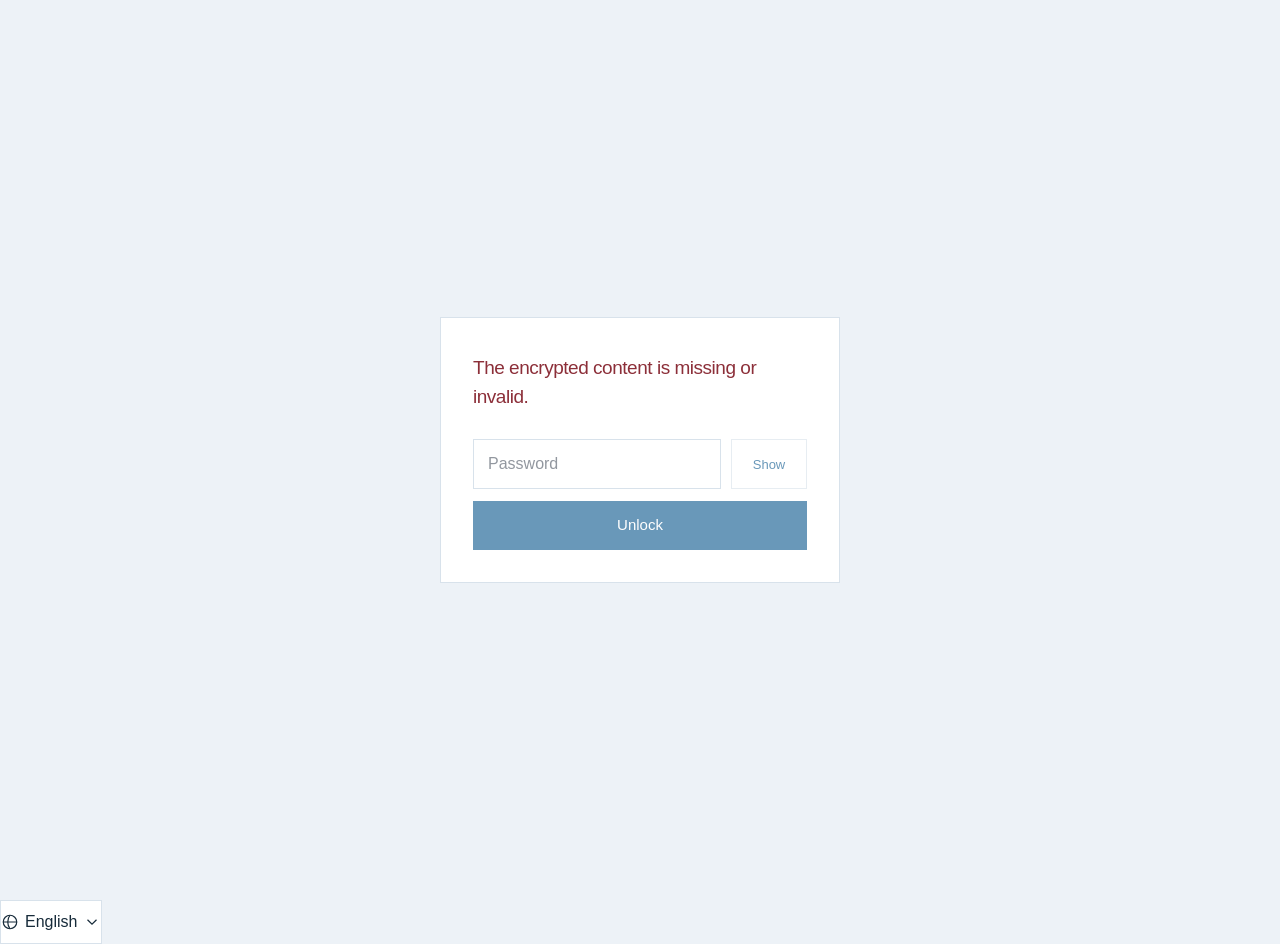
<file: src/decrypt-template.html>
<!DOCTYPE html>
<html lang="en">
<head>
    <meta charset="utf-8">
    <meta name="viewport" content="width=device-width, initial-scale=1">
    <meta name="robots" content="noindex, nofollow">
    <title>Protected Page</title>
    <script type="module">function e(e){return Uint8Array.from(atob(e),e=>e.charCodeAt(0))}var t,n;function r(e){let t=document.querySelector(e);if(t)return t;throw Error(`No element found with selector: `+e)}var i=r(`#pwd`),a=r(`#msg`),o=r(`form`),s=r(`#toggle-password`),c=r(`#unlock`),l=r(`#language`),u={en:{title:`Protected Page`,protected:`This page is password protected.`,password:`Password`,showPassword:`Show`,hidePassword:`Hide`,showPasswordLabel:`Show password`,hidePasswordLabel:`Hide password`,unlock:`Unlock`,unlocking:`Unlocking…`,wrongPassword:`Incorrect password. Try again.`,missingPayload:`The encrypted content is missing or invalid.`,missingCrypto:`This browser does not support decryption.`,language:`Language`},"zh-CN":{title:`受密码保护的页面`,protected:`此页面受密码保护。`,password:`输入密码`,showPassword:`显示`,hidePassword:`隐藏`,showPasswordLabel:`显示密码`,hidePasswordLabel:`隐藏密码`,unlock:`解锁`,unlocking:`正在解锁…`,wrongPassword:`密码不正确，请重试。`,missingPayload:`加密内容缺失或无效。`,missingCrypto:`此浏览器不支持解密。`,language:`语言`}},d=document.documentElement.lang===`zh-CN`?`zh-CN`:`en`,f=`protected`,p=!1,m=!1;function h(){let e=u[d];document.documentElement.lang=d,document.title=e.title,l.value=d,l.setAttribute(`aria-label`,e.language),a.textContent=e[f],a.classList.toggle(`error`,f!==`protected`),i.placeholder=e.password,i.setAttribute(`aria-label`,e.password),i.setAttribute(`aria-invalid`,String(f===`wrongPassword`)),i.disabled=p||!m;let t=i.type===`text`;s.textContent=t?e.hidePassword:e.showPassword,s.setAttribute(`aria-label`,t?e.hidePasswordLabel:e.showPasswordLabel),s.setAttribute(`aria-pressed`,String(t)),s.disabled=p||!m,c.value=p?e.unlocking:e.unlock,c.disabled=p||!m,o.setAttribute(`aria-busy`,String(p))}l.addEventListener(`change`,()=>{d=l.value===`zh-CN`?`zh-CN`:`en`,h()});function g(){let e=l.parentElement;if(!e||e.dataset.customPicker)return;e.dataset.customPicker=`true`;let t=document.createElement(`button`);t.type=`button`,t.className=`locale-button`,t.setAttribute(`aria-haspopup`,`listbox`),t.setAttribute(`aria-expanded`,`false`),t.innerHTML=`<svg viewBox="0 0 24 24" aria-hidden="true"><circle cx="12" cy="12" r="9"/><path d="M3 12h18M12 3c-4 5-4 13 0 18m0-18c-4 5-4 13 0 18"/></svg><span></span><svg viewBox="0 0 24 24" aria-hidden="true"><path d="m6 9 6 6 6-6"/></svg>`;let n=document.createElement(`div`);n.className=`locale-menu`,n.hidden=!0,n.setAttribute(`role`,`listbox`);let r=[...l.options];for(let e of r){let t=document.createElement(`button`);t.type=`button`,t.className=`locale-option`,t.dataset.value=e.value,t.setAttribute(`role`,`option`),t.textContent=e.textContent,t.addEventListener(`click`,()=>a(e.value)),n.append(t)}l.hidden=!0,e.append(t,n);function i(){var e;t.querySelector(`span`).textContent=((e=r.find(e=>e.value===l.value))==null?void 0:e.textContent)||``,t.setAttribute(`aria-label`,u[d].language);for(let e of n.children)e.setAttribute(`aria-selected`,String(e.dataset.value===l.value))}function a(e){l.value=e,l.dispatchEvent(new Event(`change`,{bubbles:!0})),n.hidden=!0,t.setAttribute(`aria-expanded`,`false`),t.focus(),i()}t.addEventListener(`click`,()=>{var e;n.hidden=!n.hidden,t.setAttribute(`aria-expanded`,String(!n.hidden)),n.hidden||(e=n.querySelector(`.locale-option[aria-selected="true"]`))==null||e.focus()}),document.addEventListener(`click`,r=>{e.contains(r.target)||(n.hidden=!0,t.setAttribute(`aria-expanded`,`false`))}),t.addEventListener(`keydown`,e=>{if(e.key===`Escape`)n.hidden=!0,t.setAttribute(`aria-expanded`,`false`),t.focus();else if(e.key===`ArrowDown`||e.key===`Enter`||e.key===` `){var r;e.preventDefault(),n.hidden=!1,t.setAttribute(`aria-expanded`,`true`),(r=n.querySelector(`.locale-option[aria-selected="true"]`))==null||r.focus()}});for(let[e,r]of[...n.children].entries())r.addEventListener(`keydown`,i=>{i.key===`Escape`?(i.preventDefault(),n.hidden=!0,t.setAttribute(`aria-expanded`,`false`),t.focus()):i.key===`ArrowDown`||i.key===`ArrowUp`?(i.preventDefault(),[...n.children][(e+(i.key===`ArrowDown`?1:-1)+n.children.length)%n.children.length].focus()):i.key===`Home`||i.key===`End`?(i.preventDefault(),[...n.children][i.key===`Home`?0:n.children.length-1].focus()):(i.key===`Enter`||i.key===` `)&&(i.preventDefault(),r.click())});i()}g(),s.addEventListener(`click`,()=>{i.type=i.type===`password`?`text`:`password`,h(),i.focus()}),i.addEventListener(`input`,()=>{f===`wrongPassword`&&(f=`protected`,h())}),h();var _,v,y,b,x=((t=window.crypto)==null?void 0:t.subtle)||((n=window.crypto)==null?void 0:n.webkitSubtle);document.addEventListener(`DOMContentLoaded`,async()=>{if(!x){f=`missingCrypto`,h();return}let t=document.querySelector(`pre[data-i]`);try{if(!(t!=null&&t.textContent))throw Error(`Missing payload`);b=Number(t.dataset.i);let n=e(t.textContent.trim());_=n.slice(0,32),v=n.slice(32,48),y=n.slice(48)}catch(e){f=`missingPayload`,h();return}if(m=!0,h(),location.hash){let e=location.href.split(`#`);i.value=e[1],history.replaceState(null,``,e[0])}sessionStorage.k||i.value?await S():i.focus()}),o.addEventListener(`submit`,async e=>{e.preventDefault(),await S()});async function S(){if(!(!m||p)){p=!0,f=`protected`,h(),await new Promise(e=>setTimeout(e,60));try{let e=await T({salt:_,iv:v,ciphertext:y,iterations:b},i.value);document.write(e),document.close()}catch(e){sessionStorage.k?sessionStorage.removeItem(`k`):f=`wrongPassword`,p=!1,i.value=``,h(),i.focus()}}}async function C(e,t,n){let r=new TextEncoder,i=await x.importKey(`raw`,r.encode(t),`PBKDF2`,!1,[`deriveKey`]);return await x.deriveKey({name:`PBKDF2`,salt:e,iterations:n,hash:`SHA-256`},i,{name:`AES-GCM`,length:256},!0,[`decrypt`])}async function w(e){return x.importKey(`jwk`,e,`AES-GCM`,!0,[`decrypt`])}async function T({salt:e,iv:t,ciphertext:n,iterations:r},i){let a=new TextDecoder,o=sessionStorage.k?await w(JSON.parse(sessionStorage.k)):await C(e,i,r),s=new Uint8Array(await x.decrypt({name:`AES-GCM`,iv:t},o,n));if(!s)throw`Malformed data`;return sessionStorage.k=JSON.stringify(await x.exportKey(`jwk`,o)),a.decode(s)}</script>
    <style>*,:before,:after{box-sizing:border-box;border:0}html{-webkit-text-size-adjust:100%;-moz-tab-size:4;tab-size:4;font-family:ui-sans-serif,system-ui,-apple-system,BlinkMacSystemFont,Segoe UI,Roboto,Noto Sans,Ubuntu,Cantarell,Helvetica Neue,Arial,sans-serif;line-height:1.5}body{line-height:inherit;margin:0}a{color:inherit;-webkit-text-decoration:inherit;text-decoration:inherit}button,input{font-family:inherit;font-size:100%;line-height:inherit;color:inherit;margin:0;padding:0}button{text-transform:none;-webkit-appearance:button}:-moz-focusring{outline:auto}:-moz-ui-invalid{box-shadow:none}p{margin:0}input::-moz-placeholder{opacity:1}input:-ms-placeholder-shown{opacity:1}input::-ms-input-placeholder{opacity:1}input::placeholder{opacity:1}:disabled{cursor:default}svg{vertical-align:middle;display:block}[hidden]{display:none}:root{--lightningcss-light:initial;--lightningcss-dark: ;color-scheme:light;--page:#edf2f7;--surface:#fff;--ink:#172b3a;--muted:#546674;--line:#d8e2eb;--blue:#07558c;--navy:#152e48;color:var(--ink);background:var(--page);font-synthesis:none;-webkit-font-smoothing:antialiased;font-family:-apple-system,BlinkMacSystemFont,Segoe UI,PingFang SC,Microsoft YaHei,sans-serif}body{min-width:280px;margin:0}*,:before,:after{box-sizing:border-box;border-radius:0!important}a,button,input,select{touch-action:manipulation}main{min-height:100vh;align-items:center;justify-items:center;min-height:100svh;padding:88px 24px;display:grid}.box{background:var(--surface);border:1px solid var(--line);border-radius:0;width:100%;max-width:400px;padding:36px 32px 32px}header{margin-bottom:28px}#msg{letter-spacing:-.025em;font-size:19px;font-weight:500;line-height:1.5}#msg.error{color:#8c2f39}form{gap:12px;display:grid}.password-row{grid-template-columns:minmax(0,1fr) auto;gap:10px;display:grid}#pwd,#unlock,#toggle-password{border-radius:0;width:100%;min-height:48px;font-family:inherit;font-size:15px;line-height:1.5;transition:border-color .15s,background-color .15s,box-shadow .15s}#pwd{border:1px solid var(--line);color:var(--ink);background:#fff;padding:12px 14px;font-size:16px}#pwd::-ms-input-placeholder{color:#92979f;opacity:1}#pwd::placeholder{color:#92979f;opacity:1}#pwd:hover:not(:disabled){border-color:var(--blue)}#pwd:focus{border-color:var(--blue);outline:none;box-shadow:0 0 0 3px #e6f0f8}#pwd[aria-invalid=true]{border-color:#d89090}#unlock{border:1px solid var(--blue);background:var(--blue);color:#fff;cursor:pointer;padding:12px 16px;font-weight:500}#unlock:hover:not(:disabled){background:var(--navy);border-color:var(--navy)}#unlock:active:not(:disabled){background:#063f68}#unlock:disabled{opacity:.6;cursor:wait}#toggle-password{border:1px solid var(--line);background:var(--surface);min-width:76px;color:var(--blue);cursor:pointer;padding:12px 14px;font-size:13px;font-weight:500}#toggle-password:hover:not(:disabled){border-color:var(--blue);background:#f3f7fb}#toggle-password:disabled{opacity:.6;cursor:wait}#language{border:1px solid var(--line);background:var(--surface);max-width:calc(100% - 48px);min-height:36px;color:var(--muted);cursor:pointer;border-radius:0;padding:6px 10px;font-family:inherit;font-size:13px;line-height:1.5;position:absolute;top:24px;right:24px}#unlock:focus-visible{outline-offset:3px;outline:3px solid #0066b9}#toggle-password:focus-visible{outline-offset:3px;outline:3px solid #0066b9}#language:focus-visible{outline-offset:3px;outline:3px solid #0066b9}.hidden{display:none!important}@media (max-width:480px){main{padding:80px 20px}.box{border-radius:16px;padding:30px 24px 24px}#msg{font-size:18px}#language{top:20px;right:20px}}@media (prefers-reduced-motion:reduce){#pwd,#unlock,#toggle-password{transition:none}}.locale-button{border:1px solid var(--line);background:var(--surface);min-height:44px;color:var(--ink);font:inherit;align-items:center;gap:6px;display:inline-flex}.locale-button svg{fill:none;stroke:currentColor;stroke-width:1.6px;width:18px;height:18px}.locale-menu{z-index:10;border:1px solid var(--line);background:var(--surface);margin-top:2px;position:absolute}.locale-option{background:var(--surface);width:100%;min-height:44px;color:var(--ink);border:0;padding:8px 12px;display:block}.locale-option:not(:-webkit-any(:lang(ae),:lang(ar),:lang(arc),:lang(bcc),:lang(bqi),:lang(ckb),:lang(dv),:lang(fa),:lang(glk),:lang(he),:lang(ku),:lang(mzn),:lang(nqo),:lang(pnb),:lang(ps),:lang(sd),:lang(ug),:lang(ur),:lang(yi))){text-align:left}.locale-option:not(:-moz-any(:lang(ae),:lang(ar),:lang(arc),:lang(bcc),:lang(bqi),:lang(ckb),:lang(dv),:lang(fa),:lang(glk),:lang(he),:lang(ku),:lang(mzn),:lang(nqo),:lang(pnb),:lang(ps),:lang(sd),:lang(ug),:lang(ur),:lang(yi))){text-align:left}.locale-option:not(:is(:lang(ae),:lang(ar),:lang(arc),:lang(bcc),:lang(bqi),:lang(ckb),:lang(dv),:lang(fa),:lang(glk),:lang(he),:lang(ku),:lang(mzn),:lang(nqo),:lang(pnb),:lang(ps),:lang(sd),:lang(ug),:lang(ur),:lang(yi))){text-align:left}.locale-option:-webkit-any(:lang(ae),:lang(ar),:lang(arc),:lang(bcc),:lang(bqi),:lang(ckb),:lang(dv),:lang(fa),:lang(glk),:lang(he),:lang(ku),:lang(mzn),:lang(nqo),:lang(pnb),:lang(ps),:lang(sd),:lang(ug),:lang(ur),:lang(yi)){text-align:right}.locale-option:-moz-any(:lang(ae),:lang(ar),:lang(arc),:lang(bcc),:lang(bqi),:lang(ckb),:lang(dv),:lang(fa),:lang(glk),:lang(he),:lang(ku),:lang(mzn),:lang(nqo),:lang(pnb),:lang(ps),:lang(sd),:lang(ug),:lang(ur),:lang(yi)){text-align:right}.locale-option:is(:lang(ae),:lang(ar),:lang(arc),:lang(bcc),:lang(bqi),:lang(ckb),:lang(dv),:lang(fa),:lang(glk),:lang(he),:lang(ku),:lang(mzn),:lang(nqo),:lang(pnb),:lang(ps),:lang(sd),:lang(ug),:lang(ur),:lang(yi)){text-align:right}.locale-option:hover,.locale-option[aria-selected=true]{background:var(--page)}.locale-button:focus-visible{outline-offset:0;outline:2px solid #0066b9}#language:focus-visible{outline-offset:0;outline:2px solid #0066b9}*,:before,:after{border-radius:0!important}</style>
</head>
<body>
    <select id="language" aria-label="Language">
        <option value="en" lang="en">English</option>
        <option value="zh-CN" lang="zh-CN">简体中文</option>
    </select>
    <main>
        <div class="box">
            <header>
                <p id="msg" role="status" aria-live="polite">This page is password protected.</p>
            </header>
            <form>
                <div class="password-row">
                    <input type="password" id="pwd" name="pwd" aria-label="Password" placeholder="Password" autocomplete="current-password" spellcheck="false" disabled>
                    <button id="toggle-password" type="button" aria-label="Show password" aria-pressed="false" disabled>Show</button>
                </div>
                <input id="unlock" type="submit" value="Unlock" disabled>
            </form>
        </div>
    </main>
    <encrypted-payload></encrypted-payload>
</body>
</html>
</file>
